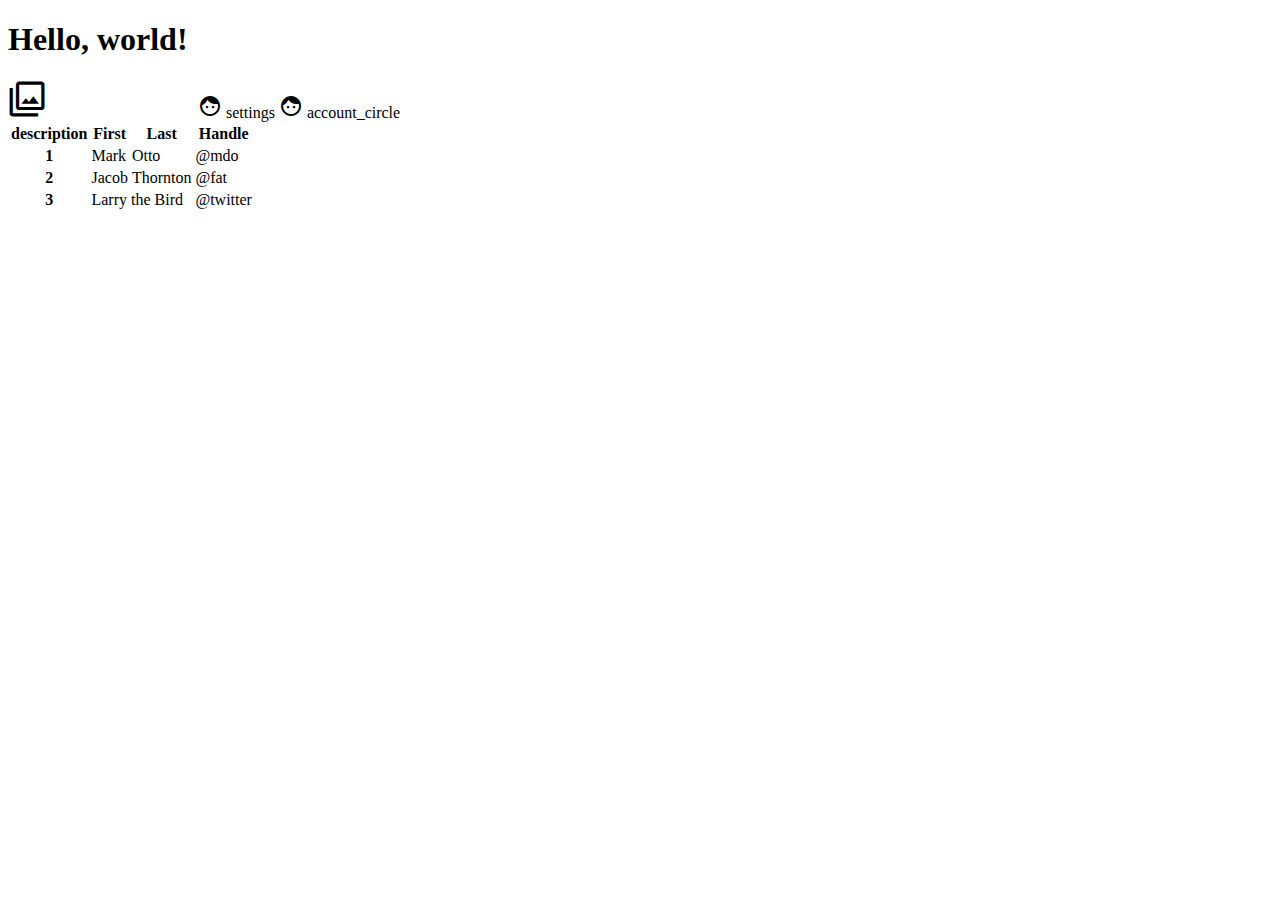
<file: open.html>
<!doctype html>
<html lang="en">
  <head>
    <!-- Required meta tags -->
    <meta charset="utf-8">
    <meta name="viewport" content="width=device-width, initial-scale=1">
    <link rel="stylesheet" href="https://fonts.googleapis.com/icon?family=Material+Icons">
    <!-- Bootstrap CSS -->
    <link href="https://cdn.jsdelivr.net/npm/bootstrap@5.0.2/dist/css/bootstrap.min.css" rel="stylesheet" integrity="sha384-EVSTQN3/azprG1Anm3QDgpJLIm9Nao0Yz1ztcQTwFspd3yD65VohhpuuCOmLASjC" crossorigin="anonymous">
    <link href="https://fonts.googleapis.com/icon?family=Material+Icons"
      rel="stylesheet">

    <title>Hello, world!</title>
  </head>
  <body>
    <h1>Hello, world!</h1>
    <table class="table">
        <thead>
          <tr>
            <th scope="col">description</th>
            <i class="material-icons" style="font-size:38px;color:black">filter_alt</i>
            <span class="material-icons md-36">face</span>
            <span class="material-icons-outlined">
              settings
              </span>
              <span class="material-icons md-dark md-inactive">face</span>
              <span class="material-icons-outlined">
                account_circle
                </span>
            <th scope="col">First</th>
            <th scope="col">Last</th>
            <th scope="col">Handle</th>
          </tr>
        </thead>
        <tbody>
          <tr>
            <th scope="row">1</th>
            <td>Mark</td>
            <td>Otto</td>
            <td>@mdo</td>
          </tr>
          <tr>
            <th scope="row">2</th>
            <td>Jacob</td>
            <td>Thornton</td>
            <td>@fat</td>
          </tr>
          <tr>
            <th scope="row">3</th>
            <td colspan="2">Larry the Bird</td>
            <td>@twitter</td>
          </tr>
        </tbody>
      </table>

    <!-- Optional JavaScript; choose one of the two! -->

    <!-- Option 1: Bootstrap Bundle with Popper -->
    <script src="https://cdn.jsdelivr.net/npm/bootstrap@5.0.2/dist/js/bootstrap.bundle.min.js" integrity="sha384-MrcW6ZMFYlzcLA8Nl+NtUVF0sA7MsXsP1UyJoMp4YLEuNSfAP+JcXn/tWtIaxVXM" crossorigin="anonymous"></script>

    <!-- Option 2: Separate Popper and Bootstrap JS -->
    <!--
    <script src="https://cdn.jsdelivr.net/npm/@popperjs/core@2.9.2/dist/umd/popper.min.js" integrity="sha384-IQsoLXl5PILFhosVNubq5LC7Qb9DXgDA9i+tQ8Zj3iwWAwPtgFTxbJ8NT4GN1R8p" crossorigin="anonymous"></script>
    <script src="https://cdn.jsdelivr.net/npm/bootstrap@5.0.2/dist/js/bootstrap.min.js" integrity="sha384-cVKIPhGWiC2Al4u+LWgxfKTRIcfu0JTxR+EQDz/bgldoEyl4H0zUF0QKbrJ0EcQF" crossorigin="anonymous"></script>
    -->
  </body>
</html>
</file>
